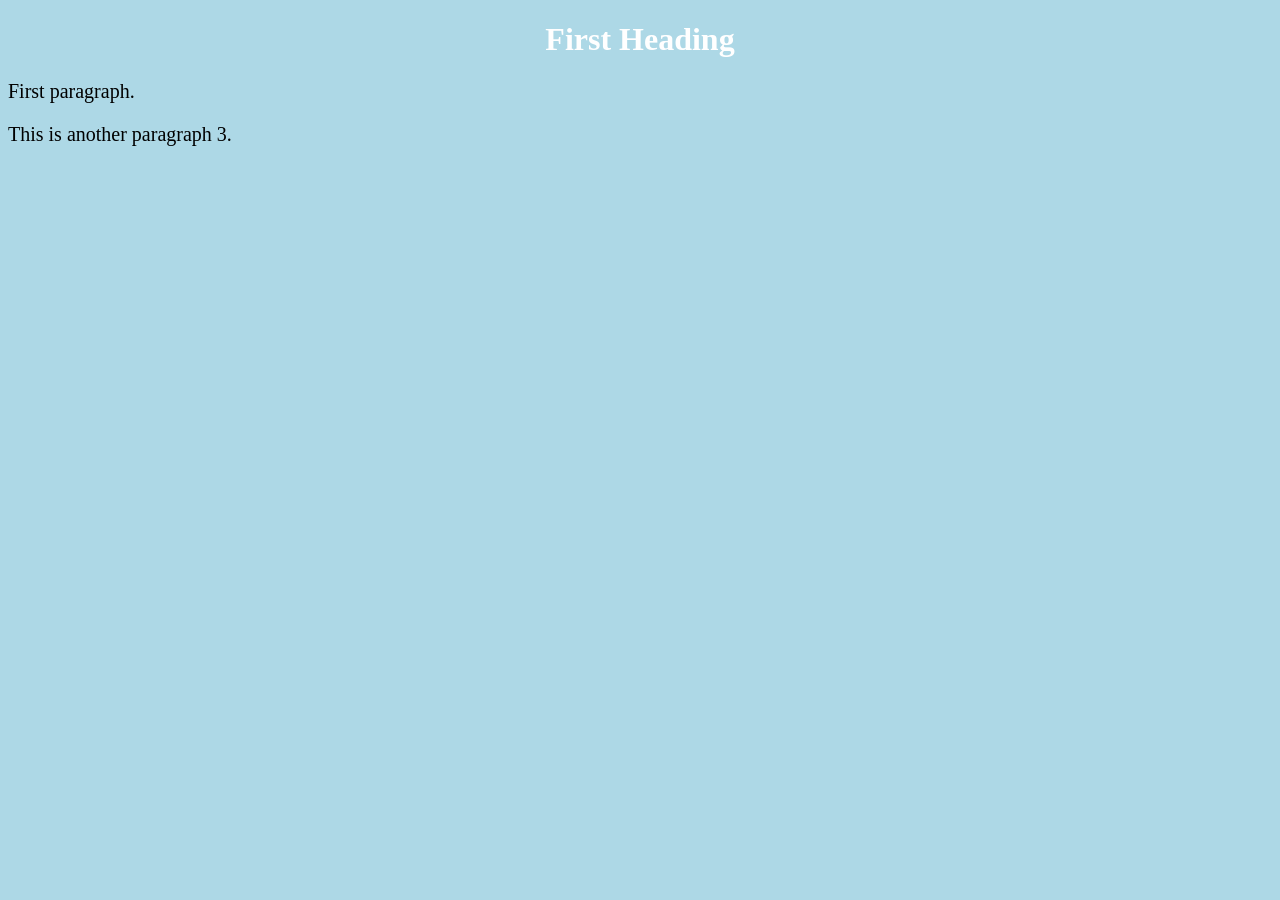
<file: index.html>
<!DOCTYPE html>
<html>
<head>
                <title>Page Title</title>
		<link rel="stylesheet" href="styles.css">
        </head>
<body>
	<h1>First Heading</h1>
	<p> First paragraph.</p>
        <p>This is another paragraph 3.</p>
</body>
</html>
</file>
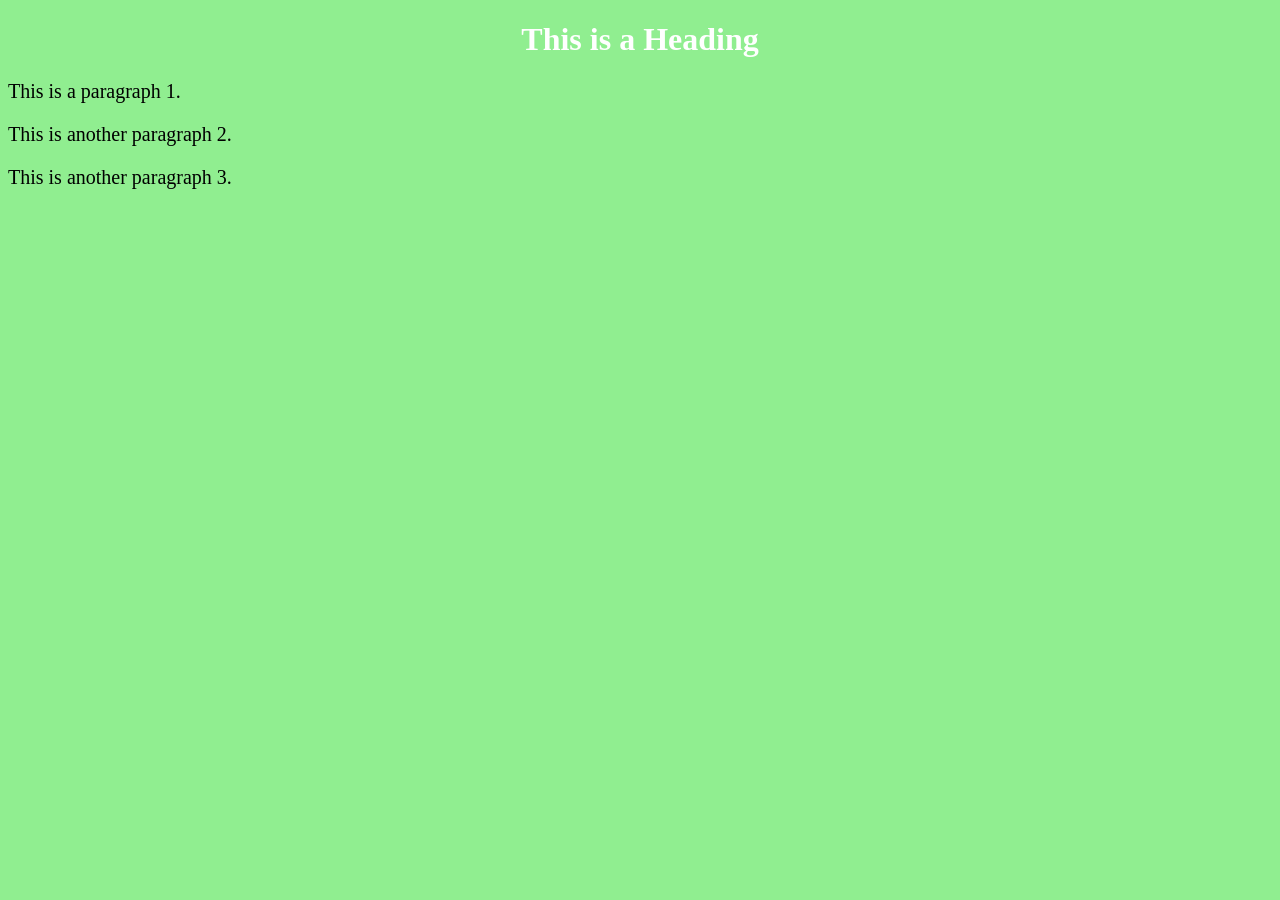
<file: page2.html>
<!DOCTYPE html>
<html>
<head>
                <title>Page Title</title>
                <style>
                        body {
                          background-color: lightgreen;
                        }

                        h1 {
                          color: white;
                          text-align: center;
                        }

                        p {
                          font-family: verdana;
                          font-size: 20px;
                        }
                </style>
        </head>
<body>

        <h1>This is a Heading</h1>
        <p>This is a paragraph 1.</p>
        <p>This is another paragraph 2.</p>
        <p>This is another paragraph 3.</p>

</body>
</html>
</file>
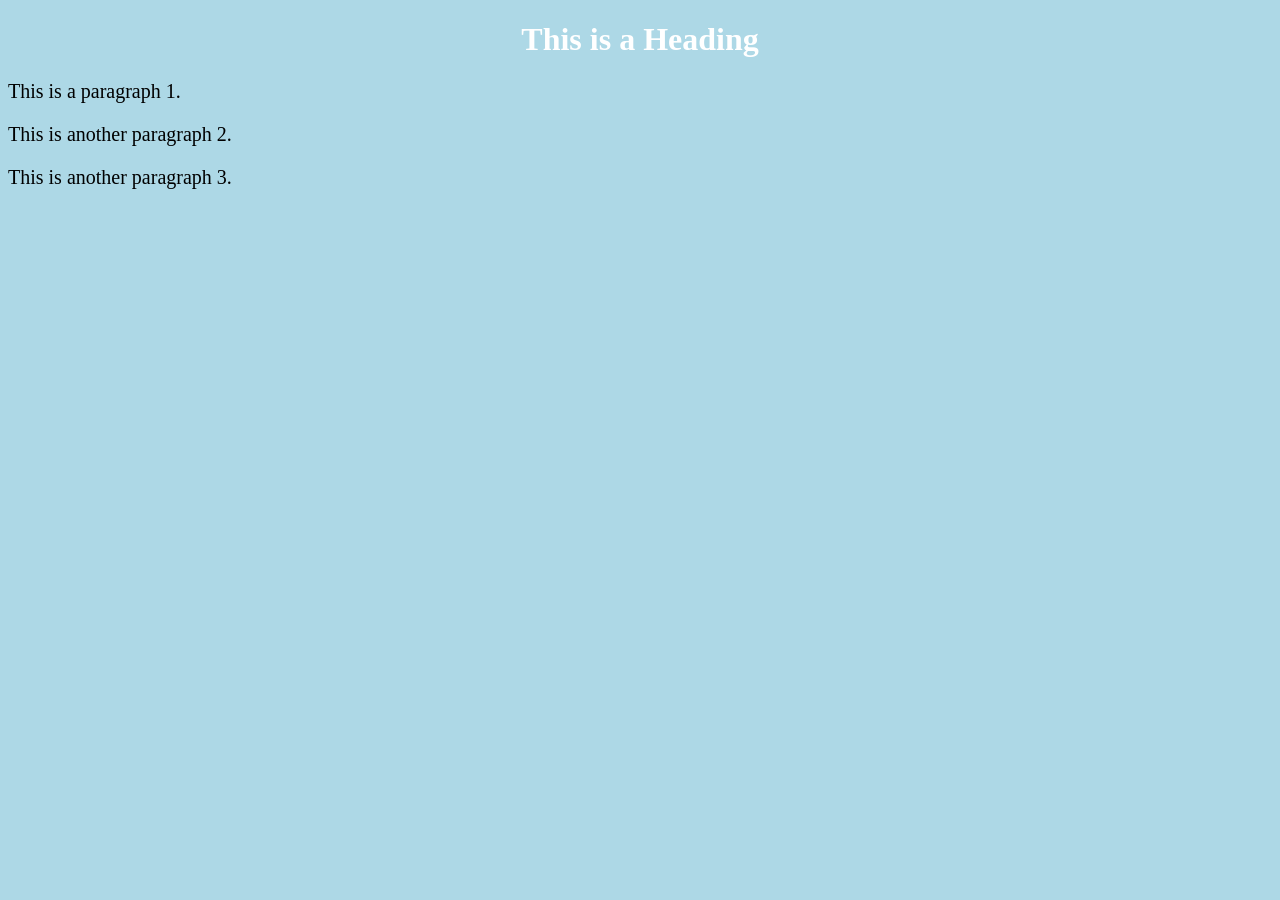
<file: page3.html>
<!DOCTYPE html>
<html>
<head>
                <title>Page Title</title>
                <style>
                        body {
                          background-color: lightblue;
                        }

                        h1 {
                          color: white;
                          text-align: center;
                        }

                        p {
                          font-family: verdana;
                          font-size: 20px;
                        }
                </style>
        </head>
<body>

        <h1>This is a Heading</h1>
        <p>This is a paragraph 1.</p>
        <p>This is another paragraph 2.</p>
        <p>This is another paragraph 3.</p>

</body>
</html>
</file>
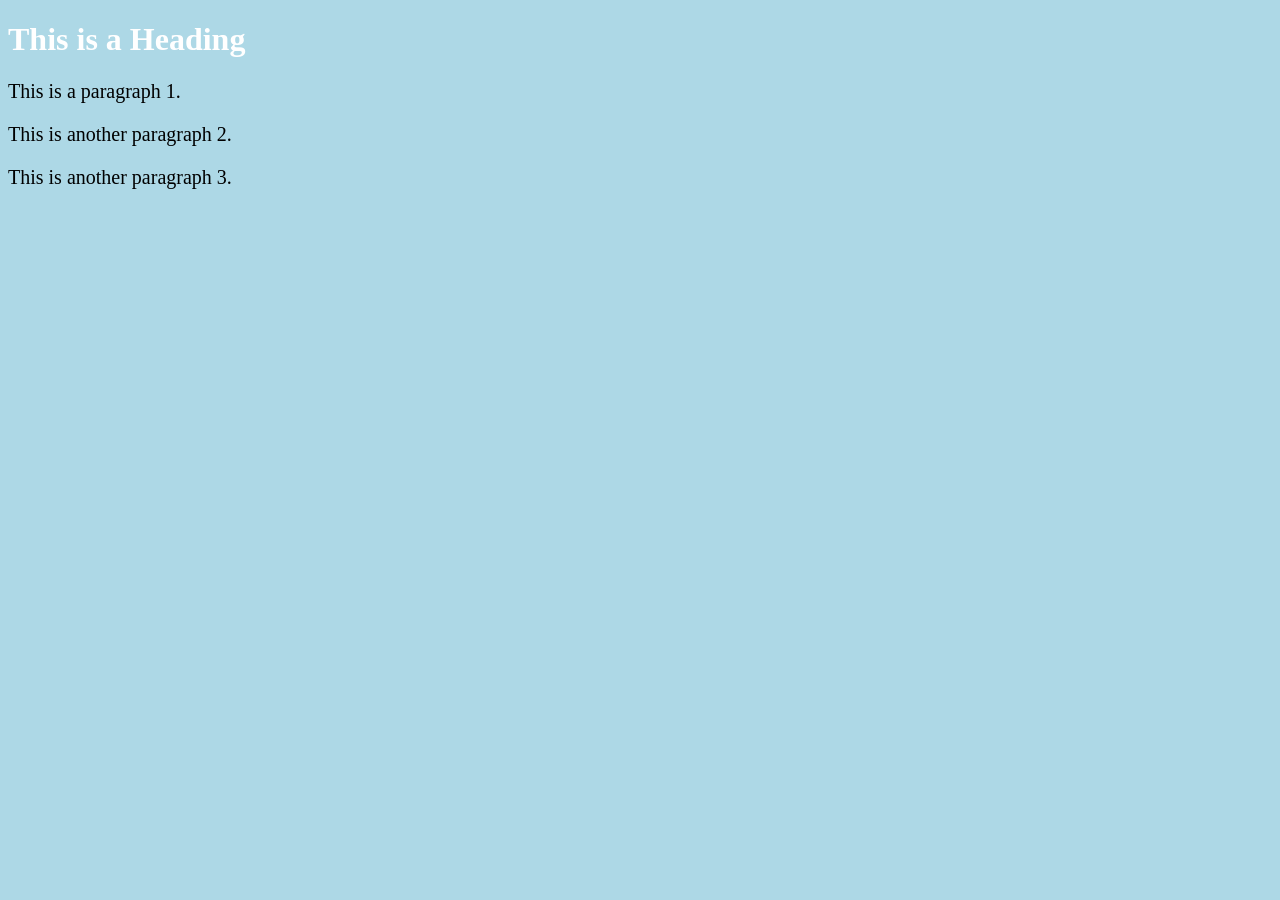
<file: web_pages/page2.html>
<!DOCTYPE html>
<html>
<head>
                <title>Page Title</title>
                <style>
                        body {
                          background-color: lightblue;
                        }

                        h1 {
                          color: white;
                          text-align: left;
                        }

                        p {
                          font-family: verdana;
                          font-size: 20px;
                        }
                </style>
        </head>
<body>

        <h1>This is a Heading</h1>
        <p>This is a paragraph 1.</p>
        <p>This is another paragraph 2.</p>
        <p>This is another paragraph 3.</p>

</body>
</html>
</file>
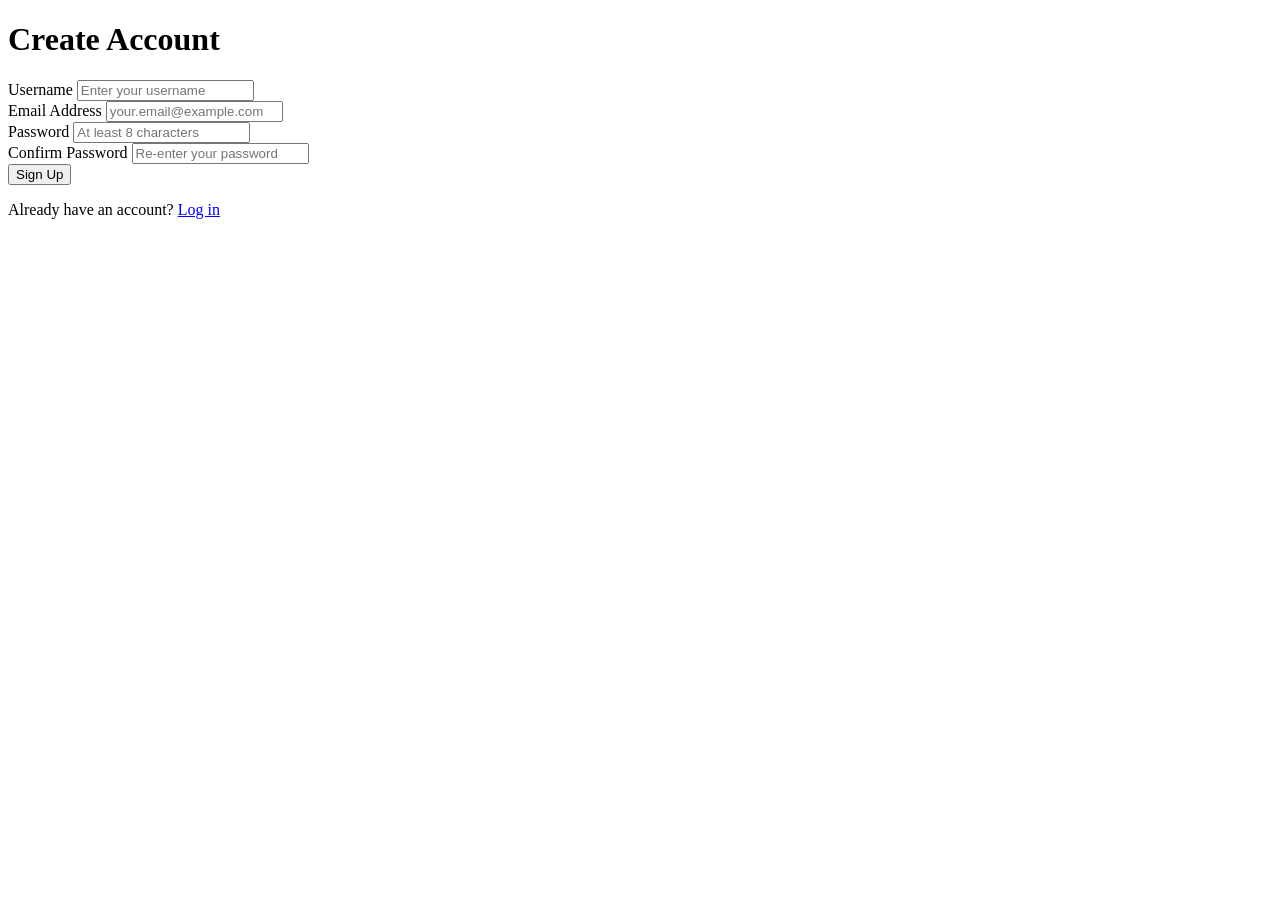
<file: web_pages/register.html>
<!DOCTYPE html>
<html lang="en">
<head>
    <meta charset="UTF-8">
    <meta name="viewport" content="width=device-width, initial-scale=1.0">
    <title>User Registration</title>
</head>
<body>
    <main class="registration-container">
        <h1>Create Account</h1>
        <form action="/register" method="POST" novalidate>
            <div class="form-group">
                <label for="username">Username</label>
                <input type="text" id="username" name="username" required
                       placeholder="Enter your username">
            </div>

            <div class="form-group">
                <label for="email">Email Address</label>
                <input type="email" id="email" name="email" required
                       placeholder="your.email@example.com">
            </div>

            <div class="form-group">
                <label for="password">Password</label>
                <input type="password" id="password" name="password" required
                       placeholder="At least 8 characters" minlength="8">
            </div>

            <div class="form-group">
                <label for="confirm-password">Confirm Password</label>
                <input type="password" id="confirm-password" name="confirm-password"
                       placeholder="Re-enter your password">
            </div>

            <button type="submit">Sign Up</button>
        </form>

        <p class="login-link">
            Already have an account? <a href="/login">Log in</a>
        </p>
    </main>
</body>
</html>
</file>
<file: styles.css>
body {
                          background-color: lightblue;
                        }

                        h1 {
                          color: white;
                          text-align: center;
                        }

                        p {
                          font-family: verdana;
                          font-size: 20px;
                        h1 {
			  font-size: 50px;
                        }
}
</file>
